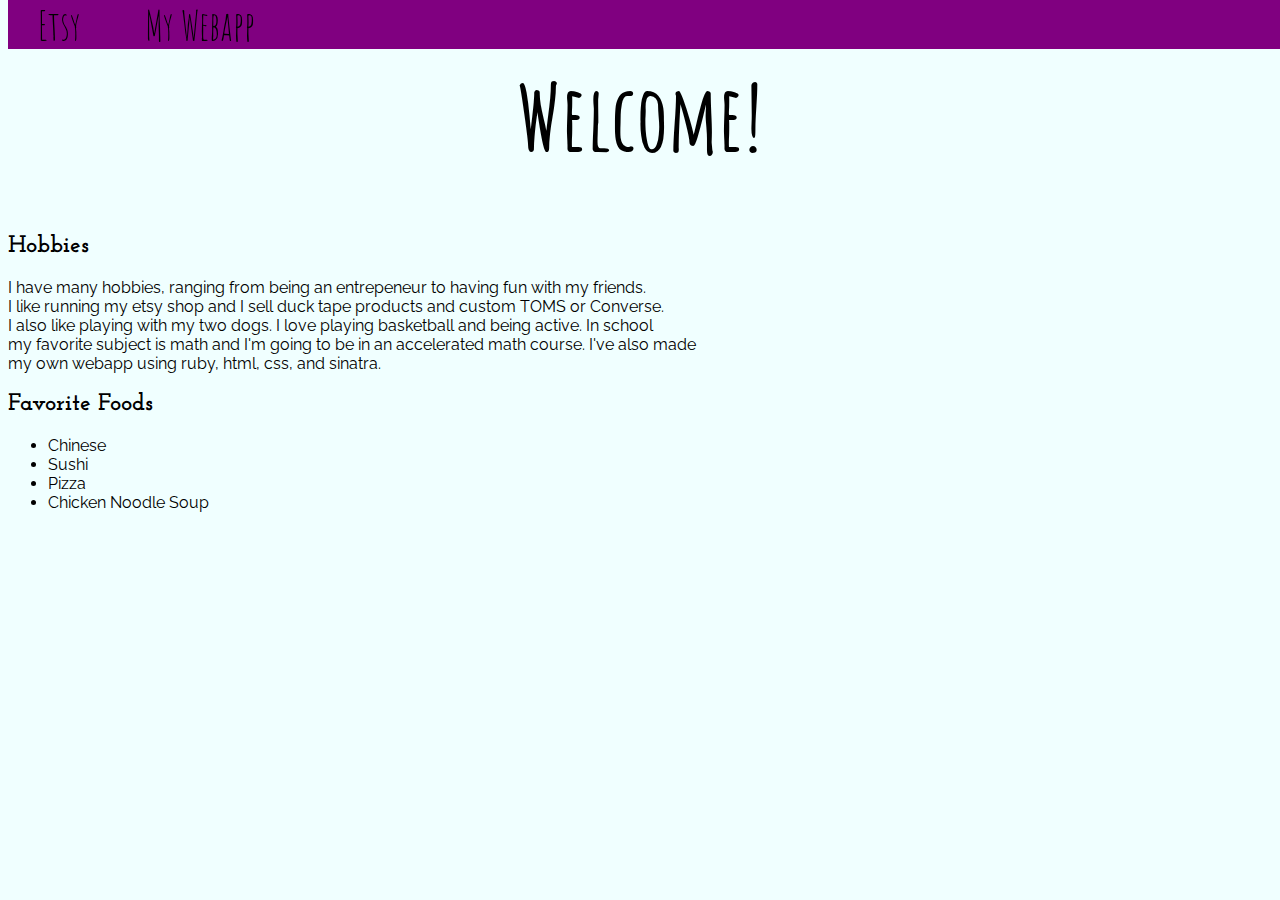
<file: index.html>
<!DOCTYPE html>

<html lang="en">
  <head>
    <meta charset="utf-8">
    <title>All About Scarlett</title>
    <link rel="stylesheet" href="css/style.css">
    <link href="https://fonts.googleapis.com/css?family=Amatic+SC|Cabin+Sketch|Courgette|Josefin+Slab|Raleway|Satisfy" rel="stylesheet">
</head>

  <body>
    <div class='navbar'>
      <nav>
        <li class='navigation'><a href='etsy.html'>Etsy</a></li>
        <li class='navigation'><a href='https://scarlettsart.herokuapp.com/'>My Webapp</a></li>
        
      </nav>
    </div>
    <h1 align='center'>Welcome!</h1>
    <h2>Hobbies</h2>
      <p>I have many hobbies, ranging from being an entrepeneur to having fun with my friends. <br>I like running my etsy shop and I sell duck tape products and custom TOMS or Converse. <br>I also like playing with my two dogs. I love playing basketball and being active. In school <br>my favorite subject is math and I'm going to be in an accelerated math course. I've also made <br>my own webapp using ruby, html, css, and sinatra.</p>
    <h2>Favorite Foods</h2>
      <ul>
        <li>Chinese</li>
        <li>Sushi</li>
        <li>Pizza</li>
        <li>Chicken Noodle Soup</li>
      </ul>
  </body>
</html>
</file>
<file: css/style.css>
body {
  background-color: #F0FFFF;
  
}

h1 {
  font-family: 'Amatic SC', cursive;
  font-size: 90px;
}

h2 {
  font-family: 'Josefin Slab', serif;
}

p {
  font-family: 'Raleway', sans-serif;

}

ul {
  font-family: 'Raleway', sans-serif;

}

a {
  text-decoration: none;
  color: black;
  font-family: 'Amatic SC';
  font-size: 40px;
}

a:hover {
  text-decoration: none;
  background-color: #A14B9C;
}

.navigation {
  display: inline;
  padding: 30px;
}

.navbar {
  height: 49px;
  width: 100%;
  position: fixed;
  background-color: purple;
  top: 0;
}
</file>
